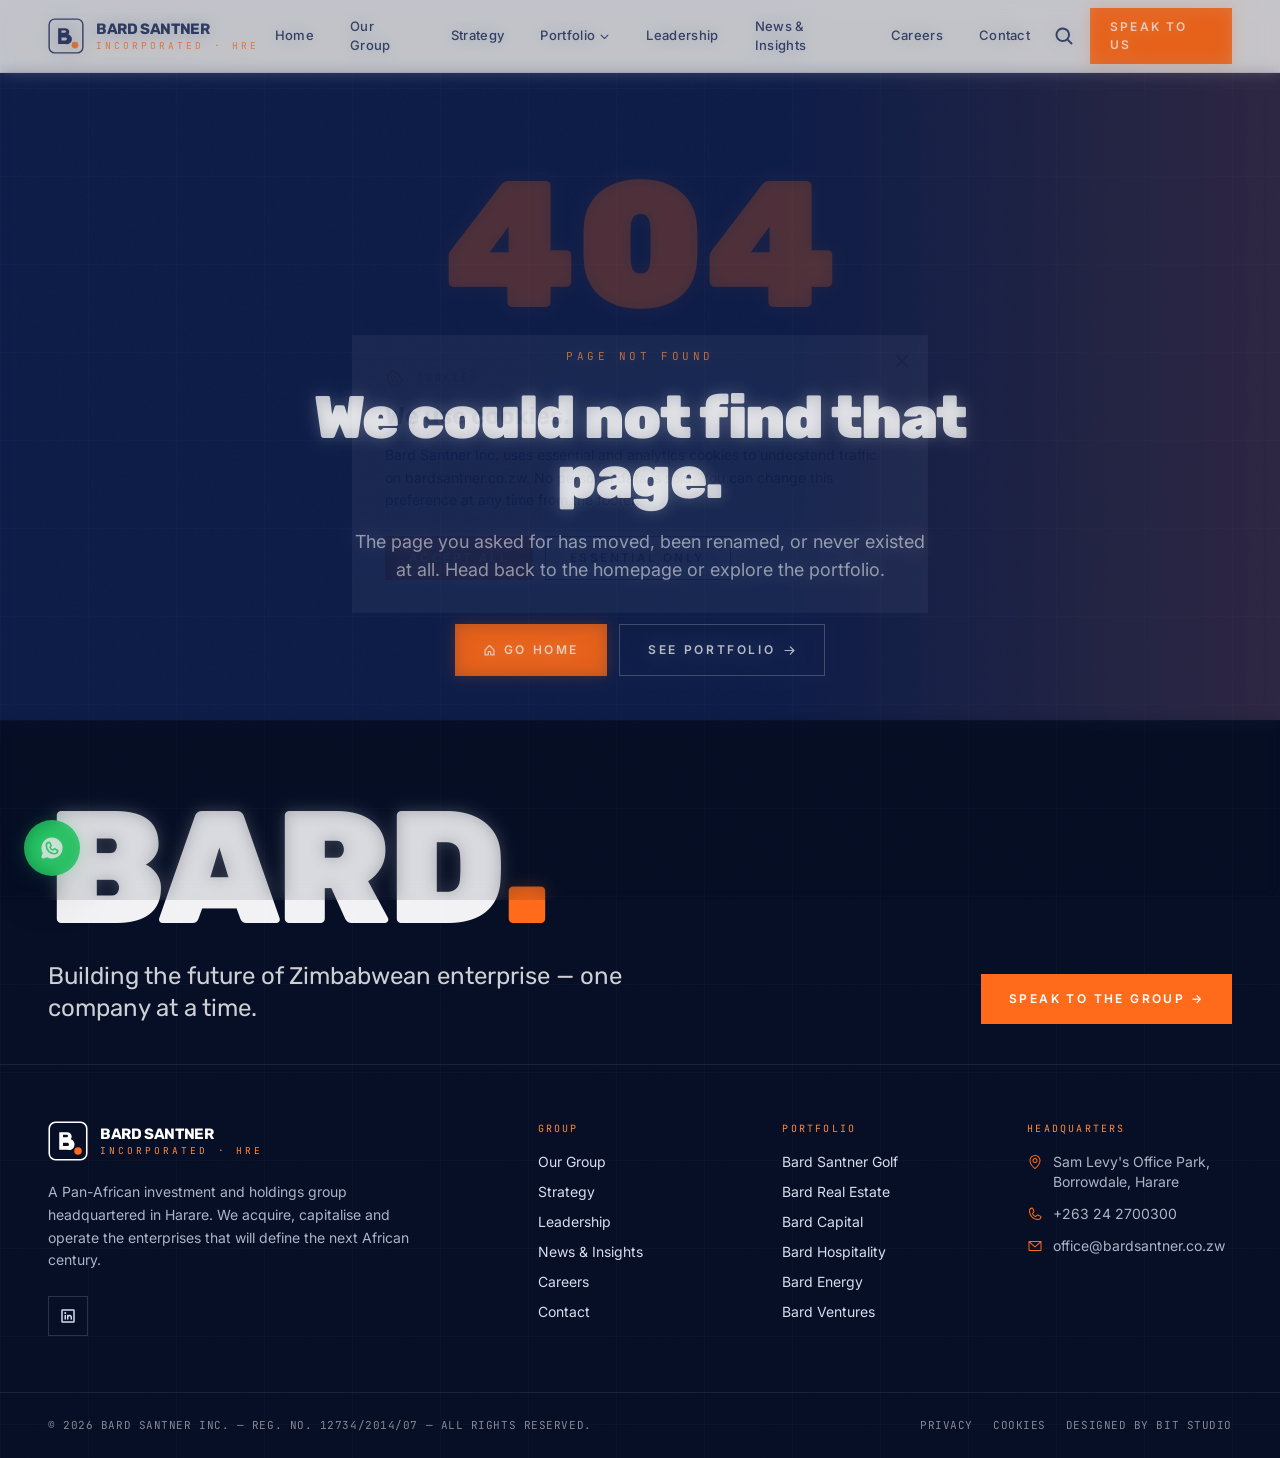
<file: index.html>
<!DOCTYPE html>
<html lang="en">
  <head>
    <meta charset="UTF-8" />
    <link rel="icon" type="image/svg+xml" href="/favicon.svg" />
    <meta name="viewport" content="width=device-width, initial-scale=1.0, viewport-fit=cover" />
    <meta name="theme-color" content="#0F1F4D" />

    <title>Bard Santner Inc. — Building the Future of Zimbabwean Enterprise</title>
    <meta name="description" content="Bard Santner Inc. is a Pan-African investment and holdings group headquartered in Harare, Zimbabwe. We acquire, capitalise and operate enterprises across hospitality, real estate, energy and the new economy." />
    <meta name="keywords" content="Bard Santner, Zimbabwe holdings group, African investment, Bard Santner Golf, Bard Real Estate, private equity Zimbabwe, Harare investment firm" />
    <meta name="author" content="Bard Santner Inc." />
    <meta name="robots" content="index, follow" />

    <meta property="og:type" content="website" />
    <meta property="og:site_name" content="Bard Santner Inc." />
    <meta property="og:title" content="Bard Santner Inc. — A Pan-African Investment Group" />
    <meta property="og:description" content="A Zimbabwean holdings group capitalising the enterprises that will define the next African century." />
    <meta property="og:image" content="https://images.unsplash.com/photo-1554469384-e58fac16e23a?w=1200&q=80" />
    <meta property="og:url" content="https://bardsantner.co.zw" />

    <meta name="twitter:card" content="summary_large_image" />
    <meta name="twitter:title" content="Bard Santner Inc. — Building the future of Zimbabwean enterprise" />
    <meta name="twitter:description" content="A Pan-African investment and holdings group based in Harare, Zimbabwe." />
    <meta name="twitter:image" content="https://images.unsplash.com/photo-1554469384-e58fac16e23a?w=1200&q=80" />

    <link rel="preconnect" href="https://fonts.googleapis.com" />
    <link rel="preconnect" href="https://fonts.gstatic.com" crossorigin />
    <link href="https://fonts.googleapis.com/css2?family=Rubik:wght@400;500;600;700;800;900&family=Inter:wght@300;400;500;600;700&family=JetBrains+Mono:wght@400;500;600&display=swap" rel="stylesheet" />

    <script type="application/ld+json">
      {
        "@context": "https://schema.org",
        "@type": "Organization",
        "name": "Bard Santner Inc.",
        "alternateName": "Bard Santner Holdings",
        "url": "https://bardsantner.co.zw",
        "logo": "/logo.svg",
        "description": "A Pan-African investment and holdings group headquartered in Harare, Zimbabwe.",
        "foundingDate": "2014",
        "address": {
          "@type": "PostalAddress",
          "streetAddress": "Sam Levy's Office Park, Borrowdale",
          "addressLocality": "Harare",
          "addressCountry": "ZW"
        },
        "telephone": "+263242700300",
        "email": "office@bardsantner.co.zw",
        "sameAs": [
          "https://www.linkedin.com/company/bard-santner",
          "https://bardsantner.co.zw"
        ]
      }
    </script>
    <script type="module" crossorigin src="/assets/index-CvbRphng.js"></script>
    <link rel="stylesheet" crossorigin href="/assets/index-Jguxsv0l.css">
  </head>
  <body>
    <div id="root"></div>
  </body>
</html>
</file>
<file: assets/index-Jguxsv0l.css>
/*! tailwindcss v4.3.0 | MIT License | https://tailwindcss.com */@layer properties{@supports (((-webkit-hyphens:none)) and (not (margin-trim:inline))) or ((-moz-orient:inline) and (not (color:rgb(from red r g b)))){*,:before,:after,::backdrop{--tw-translate-x:0;--tw-translate-y:0;--tw-translate-z:0;--tw-rotate-x:initial;--tw-rotate-y:initial;--tw-rotate-z:initial;--tw-skew-x:initial;--tw-skew-y:initial;--tw-space-y-reverse:0;--tw-border-style:solid;--tw-gradient-position:initial;--tw-gradient-from:#0000;--tw-gradient-via:#0000;--tw-gradient-to:#0000;--tw-gradient-stops:initial;--tw-gradient-via-stops:initial;--tw-gradient-from-position:0%;--tw-gradient-via-position:50%;--tw-gradient-to-position:100%;--tw-leading:initial;--tw-font-weight:initial;--tw-tracking:initial;--tw-shadow:0 0 #0000;--tw-shadow-color:initial;--tw-shadow-alpha:100%;--tw-inset-shadow:0 0 #0000;--tw-inset-shadow-color:initial;--tw-inset-shadow-alpha:100%;--tw-ring-color:initial;--tw-ring-shadow:0 0 #0000;--tw-inset-ring-color:initial;--tw-inset-ring-shadow:0 0 #0000;--tw-ring-inset:initial;--tw-ring-offset-width:0px;--tw-ring-offset-color:#fff;--tw-ring-offset-shadow:0 0 #0000;--tw-blur:initial;--tw-brightness:initial;--tw-contrast:initial;--tw-grayscale:initial;--tw-hue-rotate:initial;--tw-invert:initial;--tw-opacity:initial;--tw-saturate:initial;--tw-sepia:initial;--tw-drop-shadow:initial;--tw-drop-shadow-color:initial;--tw-drop-shadow-alpha:100%;--tw-drop-shadow-size:initial;--tw-backdrop-blur:initial;--tw-backdrop-brightness:initial;--tw-backdrop-contrast:initial;--tw-backdrop-grayscale:initial;--tw-backdrop-hue-rotate:initial;--tw-backdrop-invert:initial;--tw-backdrop-opacity:initial;--tw-backdrop-saturate:initial;--tw-backdrop-sepia:initial;--tw-duration:initial;--tw-scale-x:1;--tw-scale-y:1;--tw-scale-z:1}}}@layer theme{:root,:host{--font-sans:ui-sans-serif, system-ui, sans-serif, "Apple Color Emoji", "Segoe UI Emoji", "Segoe UI Symbol", "Noto Color Emoji";--font-mono:"JetBrains Mono", monospace;--color-orange-300:#ffa464;--color-orange-400:#ff8939;--color-orange-500:#ff6b1a;--color-orange-600:#e55810;--color-orange-700:#b84309;--color-white:#fff;--spacing:.25rem;--container-sm:24rem;--container-lg:32rem;--container-xl:36rem;--container-2xl:42rem;--container-3xl:48rem;--container-4xl:56rem;--container-5xl:64rem;--text-sm:.875rem;--text-sm--line-height:calc(1.25 / .875);--text-base:1rem;--text-base--line-height: 1.5 ;--text-lg:1.125rem;--text-lg--line-height:calc(1.75 / 1.125);--text-xl:1.25rem;--text-xl--line-height:calc(1.75 / 1.25);--text-2xl:1.5rem;--text-2xl--line-height:calc(2 / 1.5);--text-3xl:1.875rem;--text-3xl--line-height: 1.2 ;--text-4xl:2.25rem;--text-4xl--line-height:calc(2.5 / 2.25);--text-5xl:3rem;--text-5xl--line-height:1;--text-6xl:3.75rem;--text-6xl--line-height:1;--text-7xl:4.5rem;--text-7xl--line-height:1;--font-weight-medium:500;--font-weight-semibold:600;--font-weight-bold:700;--font-weight-black:900;--tracking-tight:-.025em;--tracking-wide:.025em;--tracking-wider:.05em;--leading-tight:1.25;--leading-snug:1.375;--leading-relaxed:1.625;--blur-sm:8px;--blur-md:12px;--blur-xl:24px;--blur-2xl:40px;--blur-3xl:64px;--default-transition-duration:.15s;--default-transition-timing-function:cubic-bezier(.4, 0, .2, 1);--default-font-family:var(--font-sans);--default-mono-font-family:var(--font-mono);--color-navy-100:#d7dded;--color-navy-300:#7384b6;--color-navy-400:#41548f;--color-navy-500:#1e315f;--color-navy-700:#0f1f4d;--color-navy-800:#0a1638;--color-navy-900:#060e25;--color-navy-950:#050b1f;--color-bone-50:#fbfaf7;--color-bone-100:#f4f2ec;--font-display:"Rubik", system-ui, sans-serif;--font-body:"Inter", system-ui, sans-serif}}@layer base{*,:after,:before,::backdrop{box-sizing:border-box;border:0 solid;margin:0;padding:0}::file-selector-button{box-sizing:border-box;border:0 solid;margin:0;padding:0}html,:host{-webkit-text-size-adjust:100%;-moz-tab-size:4;tab-size:4;line-height:1.5;font-family:var(--default-font-family,ui-sans-serif, system-ui, sans-serif, "Apple Color Emoji", "Segoe UI Emoji", "Segoe UI Symbol", "Noto Color Emoji");font-feature-settings:var(--default-font-feature-settings,normal);font-variation-settings:var(--default-font-variation-settings,normal);-webkit-tap-highlight-color:transparent}hr{height:0;color:inherit;border-top-width:1px}abbr:where([title]){-webkit-text-decoration:underline dotted;text-decoration:underline dotted}h1,h2,h3,h4,h5,h6{font-size:inherit;font-weight:inherit}a{color:inherit;-webkit-text-decoration:inherit;text-decoration:inherit}b,strong{font-weight:bolder}code,kbd,samp,pre{font-family:var(--default-mono-font-family,ui-monospace, SFMono-Regular, Menlo, Monaco, Consolas, "Liberation Mono", "Courier New", monospace);font-feature-settings:var(--default-mono-font-feature-settings,normal);font-variation-settings:var(--default-mono-font-variation-settings,normal);font-size:1em}small{font-size:80%}sub,sup{vertical-align:baseline;font-size:75%;line-height:0;position:relative}sub{bottom:-.25em}sup{top:-.5em}table{text-indent:0;border-color:inherit;border-collapse:collapse}:-moz-focusring{outline:auto}progress{vertical-align:baseline}summary{display:list-item}ol,ul,menu{list-style:none}img,svg,video,canvas,audio,iframe,embed,object{vertical-align:middle;display:block}img,video{max-width:100%;height:auto}button,input,select,optgroup,textarea{font:inherit;font-feature-settings:inherit;font-variation-settings:inherit;letter-spacing:inherit;color:inherit;opacity:1;background-color:#0000;border-radius:0}::file-selector-button{font:inherit;font-feature-settings:inherit;font-variation-settings:inherit;letter-spacing:inherit;color:inherit;opacity:1;background-color:#0000;border-radius:0}:where(select:is([multiple],[size])) optgroup{font-weight:bolder}:where(select:is([multiple],[size])) optgroup option{padding-inline-start:20px}::file-selector-button{margin-inline-end:4px}::placeholder{opacity:1}@supports (not ((-webkit-appearance:-apple-pay-button))) or (contain-intrinsic-size:1px){::placeholder{color:currentColor}@supports (color:color-mix(in lab,red,red)){::placeholder{color:color-mix(in oklab,currentcolor 50%,transparent)}}}textarea{resize:vertical}::-webkit-search-decoration{-webkit-appearance:none}::-webkit-date-and-time-value{min-height:1lh;text-align:inherit}::-webkit-datetime-edit{display:inline-flex}::-webkit-datetime-edit-fields-wrapper{padding:0}::-webkit-datetime-edit{padding-block:0}::-webkit-datetime-edit-year-field{padding-block:0}::-webkit-datetime-edit-month-field{padding-block:0}::-webkit-datetime-edit-day-field{padding-block:0}::-webkit-datetime-edit-hour-field{padding-block:0}::-webkit-datetime-edit-minute-field{padding-block:0}::-webkit-datetime-edit-second-field{padding-block:0}::-webkit-datetime-edit-millisecond-field{padding-block:0}::-webkit-datetime-edit-meridiem-field{padding-block:0}::-webkit-calendar-picker-indicator{line-height:1}:-moz-ui-invalid{box-shadow:none}button,input:where([type=button],[type=reset],[type=submit]){-webkit-appearance:button;-moz-appearance:button;appearance:button}::file-selector-button{-webkit-appearance:button;-moz-appearance:button;appearance:button}::-webkit-inner-spin-button{height:auto}::-webkit-outer-spin-button{height:auto}[hidden]:where(:not([hidden=until-found])){display:none!important}}@layer components;@layer utilities{.pointer-events-none{pointer-events:none}.absolute{position:absolute}.fixed{position:fixed}.relative{position:relative}.static{position:static}.sticky{position:sticky}.-inset-8{inset:calc(var(--spacing) * -8)}.inset-0{inset:calc(var(--spacing) * 0)}.inset-x-0{inset-inline:calc(var(--spacing) * 0)}.-top-1\/4{top:-25%}.top-0{top:calc(var(--spacing) * 0)}.top-1{top:calc(var(--spacing) * 1)}.top-1\/2{top:50%}.top-4{top:calc(var(--spacing) * 4)}.top-5{top:calc(var(--spacing) * 5)}.top-6{top:calc(var(--spacing) * 6)}.top-\[72px\]{top:72px}.top-full{top:100%}.-right-1\/4{right:-25%}.right-0{right:calc(var(--spacing) * 0)}.right-4{right:calc(var(--spacing) * 4)}.right-5{right:calc(var(--spacing) * 5)}.right-6{right:calc(var(--spacing) * 6)}.bottom-0{bottom:calc(var(--spacing) * 0)}.bottom-5{bottom:calc(var(--spacing) * 5)}.bottom-6{bottom:calc(var(--spacing) * 6)}.-left-\[40px\]{left:-40px}.left-0{left:calc(var(--spacing) * 0)}.left-4{left:calc(var(--spacing) * 4)}.left-5{left:calc(var(--spacing) * 5)}.left-6{left:calc(var(--spacing) * 6)}.z-30{z-index:30}.z-40{z-index:40}.z-50{z-index:50}.z-\[90\]{z-index:90}.z-\[95\]{z-index:95}.z-\[100\]{z-index:100}.z-\[110\]{z-index:110}.col-span-2{grid-column:span 2/span 2}.mx-6{margin-inline:calc(var(--spacing) * 6)}.mx-auto{margin-inline:auto}.mt-0\.5{margin-top:calc(var(--spacing) * .5)}.mt-1{margin-top:calc(var(--spacing) * 1)}.mt-3{margin-top:calc(var(--spacing) * 3)}.mt-4{margin-top:calc(var(--spacing) * 4)}.mt-5{margin-top:calc(var(--spacing) * 5)}.mt-6{margin-top:calc(var(--spacing) * 6)}.mt-7{margin-top:calc(var(--spacing) * 7)}.mt-8{margin-top:calc(var(--spacing) * 8)}.mt-9{margin-top:calc(var(--spacing) * 9)}.mt-10{margin-top:calc(var(--spacing) * 10)}.mt-12{margin-top:calc(var(--spacing) * 12)}.mt-14{margin-top:calc(var(--spacing) * 14)}.mt-20{margin-top:calc(var(--spacing) * 20)}.mt-auto{margin-top:auto}.mr-3{margin-right:calc(var(--spacing) * 3)}.mb-2{margin-bottom:calc(var(--spacing) * 2)}.mb-3{margin-bottom:calc(var(--spacing) * 3)}.mb-4{margin-bottom:calc(var(--spacing) * 4)}.mb-5{margin-bottom:calc(var(--spacing) * 5)}.mb-6{margin-bottom:calc(var(--spacing) * 6)}.mb-8{margin-bottom:calc(var(--spacing) * 8)}.mb-10{margin-bottom:calc(var(--spacing) * 10)}.mb-12{margin-bottom:calc(var(--spacing) * 12)}.mb-14{margin-bottom:calc(var(--spacing) * 14)}.mb-16{margin-bottom:calc(var(--spacing) * 16)}.line-clamp-2{-webkit-line-clamp:2;-webkit-box-orient:vertical;display:-webkit-box;overflow:hidden}.line-clamp-3{-webkit-line-clamp:3;-webkit-box-orient:vertical;display:-webkit-box;overflow:hidden}.block{display:block}.flex{display:flex}.grid{display:grid}.hidden{display:none}.inline-flex{display:inline-flex}.aspect-\[4\/3\]{aspect-ratio:4/3}.aspect-\[4\/5\]{aspect-ratio:4/5}.aspect-square{aspect-ratio:1}.h-1{height:calc(var(--spacing) * 1)}.h-1\.5{height:calc(var(--spacing) * 1.5)}.h-1\/2{height:50%}.h-2{height:calc(var(--spacing) * 2)}.h-4{height:calc(var(--spacing) * 4)}.h-8{height:calc(var(--spacing) * 8)}.h-9{height:calc(var(--spacing) * 9)}.h-10{height:calc(var(--spacing) * 10)}.h-12{height:calc(var(--spacing) * 12)}.h-14{height:calc(var(--spacing) * 14)}.h-72{height:calc(var(--spacing) * 72)}.h-\[40vw\]{height:40vw}.h-\[60vh\]{height:60vh}.h-\[60vw\]{height:60vw}.h-\[72px\]{height:72px}.h-auto{height:auto}.h-full{height:100%}.h-px{height:1px}.max-h-\[60vh\]{max-height:60vh}.max-h-\[78vh\]{max-height:78vh}.max-h-\[85vh\]{max-height:85vh}.min-h-\[80vh\]{min-height:80vh}.min-h-\[100svh\]{min-height:100svh}.min-h-\[420px\]{min-height:420px}.min-h-screen{min-height:100vh}.w-1\.5{width:calc(var(--spacing) * 1.5)}.w-4{width:calc(var(--spacing) * 4)}.w-8{width:calc(var(--spacing) * 8)}.w-9{width:calc(var(--spacing) * 9)}.w-10{width:calc(var(--spacing) * 10)}.w-12{width:calc(var(--spacing) * 12)}.w-14{width:calc(var(--spacing) * 14)}.w-44{width:calc(var(--spacing) * 44)}.w-\[40vw\]{width:40vw}.w-\[60vw\]{width:60vw}.w-\[560px\]{width:560px}.w-fit{width:fit-content}.w-full{width:100%}.max-w-2xl{max-width:var(--container-2xl)}.max-w-3xl{max-width:var(--container-3xl)}.max-w-4xl{max-width:var(--container-4xl)}.max-w-5xl{max-width:var(--container-5xl)}.max-w-\[140px\]{max-width:140px}.max-w-\[160px\]{max-width:160px}.max-w-\[1440px\]{max-width:1440px}.max-w-lg{max-width:var(--container-lg)}.max-w-none{max-width:none}.max-w-sm{max-width:var(--container-sm)}.max-w-xl{max-width:var(--container-xl)}.min-w-0{min-width:calc(var(--spacing) * 0)}.flex-1{flex:1}.shrink-0{flex-shrink:0}.-translate-y-1\/2{--tw-translate-y: -50% ;translate:var(--tw-translate-x) var(--tw-translate-y)}.transform{transform:var(--tw-rotate-x,) var(--tw-rotate-y,) var(--tw-rotate-z,) var(--tw-skew-x,) var(--tw-skew-y,)}.cursor-pointer{cursor:pointer}.resize-none{resize:none}.columns-2{columns:2}.break-inside-avoid{break-inside:avoid}.grid-cols-2{grid-template-columns:repeat(2,minmax(0,1fr))}.grid-cols-3{grid-template-columns:repeat(3,minmax(0,1fr))}.flex-col{flex-direction:column}.flex-wrap{flex-wrap:wrap}.items-baseline{align-items:baseline}.items-center{align-items:center}.items-end{align-items:flex-end}.items-start{align-items:flex-start}.items-stretch{align-items:stretch}.justify-between{justify-content:space-between}.justify-center{justify-content:center}.justify-end{justify-content:flex-end}.gap-0\.5{gap:calc(var(--spacing) * .5)}.gap-1{gap:calc(var(--spacing) * 1)}.gap-1\.5{gap:calc(var(--spacing) * 1.5)}.gap-2{gap:calc(var(--spacing) * 2)}.gap-2\.5{gap:calc(var(--spacing) * 2.5)}.gap-3{gap:calc(var(--spacing) * 3)}.gap-4{gap:calc(var(--spacing) * 4)}.gap-5{gap:calc(var(--spacing) * 5)}.gap-6{gap:calc(var(--spacing) * 6)}.gap-8{gap:calc(var(--spacing) * 8)}.gap-10{gap:calc(var(--spacing) * 10)}.gap-12{gap:calc(var(--spacing) * 12)}.gap-16{gap:calc(var(--spacing) * 16)}.gap-px{gap:1px}:where(.space-y-2\.5>:not(:last-child)){--tw-space-y-reverse:0;margin-block-start:calc(calc(var(--spacing) * 2.5) * var(--tw-space-y-reverse));margin-block-end:calc(calc(var(--spacing) * 2.5) * calc(1 - var(--tw-space-y-reverse)))}:where(.space-y-3>:not(:last-child)){--tw-space-y-reverse:0;margin-block-start:calc(calc(var(--spacing) * 3) * var(--tw-space-y-reverse));margin-block-end:calc(calc(var(--spacing) * 3) * calc(1 - var(--tw-space-y-reverse)))}:where(.space-y-4>:not(:last-child)){--tw-space-y-reverse:0;margin-block-start:calc(calc(var(--spacing) * 4) * var(--tw-space-y-reverse));margin-block-end:calc(calc(var(--spacing) * 4) * calc(1 - var(--tw-space-y-reverse)))}:where(.space-y-5>:not(:last-child)){--tw-space-y-reverse:0;margin-block-start:calc(calc(var(--spacing) * 5) * var(--tw-space-y-reverse));margin-block-end:calc(calc(var(--spacing) * 5) * calc(1 - var(--tw-space-y-reverse)))}:where(.space-y-6>:not(:last-child)){--tw-space-y-reverse:0;margin-block-start:calc(calc(var(--spacing) * 6) * var(--tw-space-y-reverse));margin-block-end:calc(calc(var(--spacing) * 6) * calc(1 - var(--tw-space-y-reverse)))}:where(.space-y-8>:not(:last-child)){--tw-space-y-reverse:0;margin-block-start:calc(calc(var(--spacing) * 8) * var(--tw-space-y-reverse));margin-block-end:calc(calc(var(--spacing) * 8) * calc(1 - var(--tw-space-y-reverse)))}:where(.space-y-px>:not(:last-child)){--tw-space-y-reverse:0;margin-block-start:calc(1px * var(--tw-space-y-reverse));margin-block-end:calc(1px * calc(1 - var(--tw-space-y-reverse)))}.self-start{align-self:flex-start}.truncate{text-overflow:ellipsis;white-space:nowrap;overflow:hidden}.overflow-hidden{overflow:hidden}.overflow-y-auto{overflow-y:auto}.rounded-full{border-radius:3.40282e38px}.rounded-none{border-radius:0}.border{border-style:var(--tw-border-style);border-width:1px}.border-0{border-style:var(--tw-border-style);border-width:0}.border-2{border-style:var(--tw-border-style);border-width:2px}.border-y{border-block-style:var(--tw-border-style);border-block-width:1px}.border-t{border-top-style:var(--tw-border-style);border-top-width:1px}.border-t-2{border-top-style:var(--tw-border-style);border-top-width:2px}.border-b{border-bottom-style:var(--tw-border-style);border-bottom-width:1px}.border-l-2{border-left-style:var(--tw-border-style);border-left-width:2px}.border-navy-700{border-color:var(--color-navy-700)}.border-navy-700\/8{border-color:#0f1f4d14}@supports (color:color-mix(in lab,red,red)){.border-navy-700\/8{border-color:color-mix(in oklab,var(--color-navy-700) 8%,transparent)}}.border-navy-700\/10{border-color:#0f1f4d1a}@supports (color:color-mix(in lab,red,red)){.border-navy-700\/10{border-color:color-mix(in oklab,var(--color-navy-700) 10%,transparent)}}.border-navy-700\/15{border-color:#0f1f4d26}@supports (color:color-mix(in lab,red,red)){.border-navy-700\/15{border-color:color-mix(in oklab,var(--color-navy-700) 15%,transparent)}}.border-orange-500\/40{border-color:#ff6b1a66}@supports (color:color-mix(in lab,red,red)){.border-orange-500\/40{border-color:color-mix(in oklab,var(--color-orange-500) 40%,transparent)}}.border-orange-500\/50{border-color:#ff6b1a80}@supports (color:color-mix(in lab,red,red)){.border-orange-500\/50{border-color:color-mix(in oklab,var(--color-orange-500) 50%,transparent)}}.border-transparent{border-color:#0000}.border-white\/8{border-color:#ffffff14}@supports (color:color-mix(in lab,red,red)){.border-white\/8{border-color:color-mix(in oklab,var(--color-white) 8%,transparent)}}.border-white\/10{border-color:#ffffff1a}@supports (color:color-mix(in lab,red,red)){.border-white\/10{border-color:color-mix(in oklab,var(--color-white) 10%,transparent)}}.border-white\/15{border-color:#ffffff26}@supports (color:color-mix(in lab,red,red)){.border-white\/15{border-color:color-mix(in oklab,var(--color-white) 15%,transparent)}}.border-white\/30{border-color:#ffffff4d}@supports (color:color-mix(in lab,red,red)){.border-white\/30{border-color:color-mix(in oklab,var(--color-white) 30%,transparent)}}.bg-\[\#25D366\]{background-color:#25d366}.bg-bone-50{background-color:var(--color-bone-50)}.bg-bone-50\/85{background-color:#fbfaf7d9}@supports (color:color-mix(in lab,red,red)){.bg-bone-50\/85{background-color:color-mix(in oklab,var(--color-bone-50) 85%,transparent)}}.bg-bone-100{background-color:var(--color-bone-100)}.bg-navy-400\/20{background-color:#41548f33}@supports (color:color-mix(in lab,red,red)){.bg-navy-400\/20{background-color:color-mix(in oklab,var(--color-navy-400) 20%,transparent)}}.bg-navy-700{background-color:var(--color-navy-700)}.bg-navy-700\/10{background-color:#0f1f4d1a}@supports (color:color-mix(in lab,red,red)){.bg-navy-700\/10{background-color:color-mix(in oklab,var(--color-navy-700) 10%,transparent)}}.bg-navy-700\/70{background-color:#0f1f4db3}@supports (color:color-mix(in lab,red,red)){.bg-navy-700\/70{background-color:color-mix(in oklab,var(--color-navy-700) 70%,transparent)}}.bg-navy-900{background-color:var(--color-navy-900)}.bg-navy-900\/40{background-color:#060e2566}@supports (color:color-mix(in lab,red,red)){.bg-navy-900\/40{background-color:color-mix(in oklab,var(--color-navy-900) 40%,transparent)}}.bg-navy-900\/55{background-color:#060e258c}@supports (color:color-mix(in lab,red,red)){.bg-navy-900\/55{background-color:color-mix(in oklab,var(--color-navy-900) 55%,transparent)}}.bg-navy-900\/60{background-color:#060e2599}@supports (color:color-mix(in lab,red,red)){.bg-navy-900\/60{background-color:color-mix(in oklab,var(--color-navy-900) 60%,transparent)}}.bg-navy-900\/70{background-color:#060e25b3}@supports (color:color-mix(in lab,red,red)){.bg-navy-900\/70{background-color:color-mix(in oklab,var(--color-navy-900) 70%,transparent)}}.bg-navy-950\/95{background-color:#050b1ff2}@supports (color:color-mix(in lab,red,red)){.bg-navy-950\/95{background-color:color-mix(in oklab,var(--color-navy-950) 95%,transparent)}}.bg-orange-400{background-color:var(--color-orange-400)}.bg-orange-500{background-color:var(--color-orange-500)}.bg-orange-500\/15{background-color:#ff6b1a26}@supports (color:color-mix(in lab,red,red)){.bg-orange-500\/15{background-color:color-mix(in oklab,var(--color-orange-500) 15%,transparent)}}.bg-transparent{background-color:#0000}.bg-white{background-color:var(--color-white)}.bg-white\/5{background-color:#ffffff0d}@supports (color:color-mix(in lab,red,red)){.bg-white\/5{background-color:color-mix(in oklab,var(--color-white) 5%,transparent)}}.bg-white\/8{background-color:#ffffff14}@supports (color:color-mix(in lab,red,red)){.bg-white\/8{background-color:color-mix(in oklab,var(--color-white) 8%,transparent)}}.bg-white\/10{background-color:#ffffff1a}@supports (color:color-mix(in lab,red,red)){.bg-white\/10{background-color:color-mix(in oklab,var(--color-white) 10%,transparent)}}.bg-gradient-to-br{--tw-gradient-position:to bottom right in oklab;background-image:linear-gradient(var(--tw-gradient-stops))}.bg-gradient-to-l{--tw-gradient-position:to left in oklab;background-image:linear-gradient(var(--tw-gradient-stops))}.bg-gradient-to-t{--tw-gradient-position:to top in oklab;background-image:linear-gradient(var(--tw-gradient-stops))}.from-navy-900{--tw-gradient-from:var(--color-navy-900);--tw-gradient-stops:var(--tw-gradient-via-stops,var(--tw-gradient-position), var(--tw-gradient-from) var(--tw-gradient-from-position), var(--tw-gradient-to) var(--tw-gradient-to-position))}.from-navy-900\/80{--tw-gradient-from:#060e25cc}@supports (color:color-mix(in lab,red,red)){.from-navy-900\/80{--tw-gradient-from:color-mix(in oklab, var(--color-navy-900) 80%, transparent)}}.from-navy-900\/80{--tw-gradient-stops:var(--tw-gradient-via-stops,var(--tw-gradient-position), var(--tw-gradient-from) var(--tw-gradient-from-position), var(--tw-gradient-to) var(--tw-gradient-to-position))}.from-orange-500\/8{--tw-gradient-from:#ff6b1a14}@supports (color:color-mix(in lab,red,red)){.from-orange-500\/8{--tw-gradient-from:color-mix(in oklab, var(--color-orange-500) 8%, transparent)}}.from-orange-500\/8{--tw-gradient-stops:var(--tw-gradient-via-stops,var(--tw-gradient-position), var(--tw-gradient-from) var(--tw-gradient-from-position), var(--tw-gradient-to) var(--tw-gradient-to-position))}.from-orange-500\/10{--tw-gradient-from:#ff6b1a1a}@supports (color:color-mix(in lab,red,red)){.from-orange-500\/10{--tw-gradient-from:color-mix(in oklab, var(--color-orange-500) 10%, transparent)}}.from-orange-500\/10{--tw-gradient-stops:var(--tw-gradient-via-stops,var(--tw-gradient-position), var(--tw-gradient-from) var(--tw-gradient-from-position), var(--tw-gradient-to) var(--tw-gradient-to-position))}.from-orange-500\/15{--tw-gradient-from:#ff6b1a26}@supports (color:color-mix(in lab,red,red)){.from-orange-500\/15{--tw-gradient-from:color-mix(in oklab, var(--color-orange-500) 15%, transparent)}}.from-orange-500\/15{--tw-gradient-stops:var(--tw-gradient-via-stops,var(--tw-gradient-position), var(--tw-gradient-from) var(--tw-gradient-from-position), var(--tw-gradient-to) var(--tw-gradient-to-position))}.via-navy-700\/30{--tw-gradient-via:#0f1f4d4d}@supports (color:color-mix(in lab,red,red)){.via-navy-700\/30{--tw-gradient-via:color-mix(in oklab, var(--color-navy-700) 30%, transparent)}}.via-navy-700\/30{--tw-gradient-via-stops:var(--tw-gradient-position), var(--tw-gradient-from) var(--tw-gradient-from-position), var(--tw-gradient-via) var(--tw-gradient-via-position), var(--tw-gradient-to) var(--tw-gradient-to-position);--tw-gradient-stops:var(--tw-gradient-via-stops)}.via-navy-900\/40{--tw-gradient-via:#060e2566}@supports (color:color-mix(in lab,red,red)){.via-navy-900\/40{--tw-gradient-via:color-mix(in oklab, var(--color-navy-900) 40%, transparent)}}.via-navy-900\/40{--tw-gradient-via-stops:var(--tw-gradient-position), var(--tw-gradient-from) var(--tw-gradient-from-position), var(--tw-gradient-via) var(--tw-gradient-via-position), var(--tw-gradient-to) var(--tw-gradient-to-position);--tw-gradient-stops:var(--tw-gradient-via-stops)}.via-transparent{--tw-gradient-via:transparent;--tw-gradient-via-stops:var(--tw-gradient-position), var(--tw-gradient-from) var(--tw-gradient-from-position), var(--tw-gradient-via) var(--tw-gradient-via-position), var(--tw-gradient-to) var(--tw-gradient-to-position);--tw-gradient-stops:var(--tw-gradient-via-stops)}.to-navy-400\/8{--tw-gradient-to:#41548f14}@supports (color:color-mix(in lab,red,red)){.to-navy-400\/8{--tw-gradient-to:color-mix(in oklab, var(--color-navy-400) 8%, transparent)}}.to-navy-400\/8{--tw-gradient-stops:var(--tw-gradient-via-stops,var(--tw-gradient-position), var(--tw-gradient-from) var(--tw-gradient-from-position), var(--tw-gradient-to) var(--tw-gradient-to-position))}.to-transparent{--tw-gradient-to:transparent;--tw-gradient-stops:var(--tw-gradient-via-stops,var(--tw-gradient-position), var(--tw-gradient-from) var(--tw-gradient-from-position), var(--tw-gradient-to) var(--tw-gradient-to-position))}.object-contain{object-fit:contain}.object-cover{object-fit:cover}.object-center{object-position:center}.p-2{padding:calc(var(--spacing) * 2)}.p-4{padding:calc(var(--spacing) * 4)}.p-6{padding:calc(var(--spacing) * 6)}.p-8{padding:calc(var(--spacing) * 8)}.p-10{padding:calc(var(--spacing) * 10)}.px-3{padding-inline:calc(var(--spacing) * 3)}.px-4{padding-inline:calc(var(--spacing) * 4)}.px-5{padding-inline:calc(var(--spacing) * 5)}.px-6{padding-inline:calc(var(--spacing) * 6)}.px-7{padding-inline:calc(var(--spacing) * 7)}.px-8{padding-inline:calc(var(--spacing) * 8)}.py-1\.5{padding-block:calc(var(--spacing) * 1.5)}.py-2{padding-block:calc(var(--spacing) * 2)}.py-2\.5{padding-block:calc(var(--spacing) * 2.5)}.py-3{padding-block:calc(var(--spacing) * 3)}.py-3\.5{padding-block:calc(var(--spacing) * 3.5)}.py-4{padding-block:calc(var(--spacing) * 4)}.py-5{padding-block:calc(var(--spacing) * 5)}.py-6{padding-block:calc(var(--spacing) * 6)}.py-10{padding-block:calc(var(--spacing) * 10)}.py-12{padding-block:calc(var(--spacing) * 12)}.py-14{padding-block:calc(var(--spacing) * 14)}.py-16{padding-block:calc(var(--spacing) * 16)}.py-20{padding-block:calc(var(--spacing) * 20)}.py-24{padding-block:calc(var(--spacing) * 24)}.pt-2{padding-top:calc(var(--spacing) * 2)}.pt-4{padding-top:calc(var(--spacing) * 4)}.pt-6{padding-top:calc(var(--spacing) * 6)}.pt-20{padding-top:calc(var(--spacing) * 20)}.pt-28{padding-top:calc(var(--spacing) * 28)}.pt-32{padding-top:calc(var(--spacing) * 32)}.pt-\[12vh\]{padding-top:12vh}.pb-0{padding-bottom:calc(var(--spacing) * 0)}.pb-3{padding-bottom:calc(var(--spacing) * 3)}.pb-8{padding-bottom:calc(var(--spacing) * 8)}.pb-10{padding-bottom:calc(var(--spacing) * 10)}.pb-16{padding-bottom:calc(var(--spacing) * 16)}.pb-20{padding-bottom:calc(var(--spacing) * 20)}.pl-4{padding-left:calc(var(--spacing) * 4)}.pl-8{padding-left:calc(var(--spacing) * 8)}.text-center{text-align:center}.text-right{text-align:right}.font-display{font-family:var(--font-display)}.font-mono{font-family:var(--font-mono)}.text-2xl{font-size:var(--text-2xl);line-height:var(--tw-leading,var(--text-2xl--line-height))}.text-3xl{font-size:var(--text-3xl);line-height:var(--tw-leading,var(--text-3xl--line-height))}.text-4xl{font-size:var(--text-4xl);line-height:var(--tw-leading,var(--text-4xl--line-height))}.text-5xl{font-size:var(--text-5xl);line-height:var(--tw-leading,var(--text-5xl--line-height))}.text-7xl{font-size:var(--text-7xl);line-height:var(--tw-leading,var(--text-7xl--line-height))}.text-base{font-size:var(--text-base);line-height:var(--tw-leading,var(--text-base--line-height))}.text-lg{font-size:var(--text-lg);line-height:var(--tw-leading,var(--text-lg--line-height))}.text-sm{font-size:var(--text-sm);line-height:var(--tw-leading,var(--text-sm--line-height))}.text-xl{font-size:var(--text-xl);line-height:var(--tw-leading,var(--text-xl--line-height))}.text-\[9\.5px\]{font-size:9.5px}.text-\[9px\]{font-size:9px}.text-\[10\.5px\]{font-size:10.5px}.text-\[10px\]{font-size:10px}.text-\[11px\]{font-size:11px}.text-\[12px\]{font-size:12px}.text-\[13\.5px\]{font-size:13.5px}.text-\[13px\]{font-size:13px}.text-\[14\.5px\]{font-size:14.5px}.text-\[14px\]{font-size:14px}.text-\[14vw\]{font-size:14vw}.text-\[15px\]{font-size:15px}.text-\[28vw\]{font-size:28vw}.text-\[42px\]{font-size:42px}.leading-\[0\.85\]{--tw-leading:.85;line-height:.85}.leading-\[0\.92\]{--tw-leading:.92;line-height:.92}.leading-\[0\.95\]{--tw-leading:.95;line-height:.95}.leading-\[1\.0\]{--tw-leading:1;line-height:1}.leading-\[1\.1\]{--tw-leading:1.1;line-height:1.1}.leading-\[1\.02\]{--tw-leading:1.02;line-height:1.02}.leading-\[1\.05\]{--tw-leading:1.05;line-height:1.05}.leading-none{--tw-leading:1;line-height:1}.leading-relaxed{--tw-leading:var(--leading-relaxed);line-height:var(--leading-relaxed)}.leading-snug{--tw-leading:var(--leading-snug);line-height:var(--leading-snug)}.leading-tight{--tw-leading:var(--leading-tight);line-height:var(--leading-tight)}.font-black{--tw-font-weight:var(--font-weight-black);font-weight:var(--font-weight-black)}.font-bold{--tw-font-weight:var(--font-weight-bold);font-weight:var(--font-weight-bold)}.font-medium{--tw-font-weight:var(--font-weight-medium);font-weight:var(--font-weight-medium)}.font-semibold{--tw-font-weight:var(--font-weight-semibold);font-weight:var(--font-weight-semibold)}.tracking-\[0\.2em\]{--tw-tracking:.2em;letter-spacing:.2em}.tracking-\[0\.15em\]{--tw-tracking:.15em;letter-spacing:.15em}.tracking-\[0\.18em\]{--tw-tracking:.18em;letter-spacing:.18em}.tracking-\[0\.22em\]{--tw-tracking:.22em;letter-spacing:.22em}.tracking-\[0\.28em\]{--tw-tracking:.28em;letter-spacing:.28em}.tracking-\[0\.32em\]{--tw-tracking:.32em;letter-spacing:.32em}.tracking-tight{--tw-tracking:var(--tracking-tight);letter-spacing:var(--tracking-tight)}.tracking-wide{--tw-tracking:var(--tracking-wide);letter-spacing:var(--tracking-wide)}.tracking-wider{--tw-tracking:var(--tracking-wider);letter-spacing:var(--tracking-wider)}.whitespace-nowrap{white-space:nowrap}.text-navy-100{color:var(--color-navy-100)}.text-navy-100\/80{color:#d7ddedcc}@supports (color:color-mix(in lab,red,red)){.text-navy-100\/80{color:color-mix(in oklab,var(--color-navy-100) 80%,transparent)}}.text-navy-300{color:var(--color-navy-300)}.text-navy-400{color:var(--color-navy-400)}.text-navy-500{color:var(--color-navy-500)}.text-navy-700{color:var(--color-navy-700)}.text-orange-400{color:var(--color-orange-400)}.text-orange-500{color:var(--color-orange-500)}.text-orange-500\/15{color:#ff6b1a26}@supports (color:color-mix(in lab,red,red)){.text-orange-500\/15{color:color-mix(in oklab,var(--color-orange-500) 15%,transparent)}}.text-orange-500\/20{color:#ff6b1a33}@supports (color:color-mix(in lab,red,red)){.text-orange-500\/20{color:color-mix(in oklab,var(--color-orange-500) 20%,transparent)}}.text-orange-500\/30{color:#ff6b1a4d}@supports (color:color-mix(in lab,red,red)){.text-orange-500\/30{color:color-mix(in oklab,var(--color-orange-500) 30%,transparent)}}.text-orange-500\/70{color:#ff6b1ab3}@supports (color:color-mix(in lab,red,red)){.text-orange-500\/70{color:color-mix(in oklab,var(--color-orange-500) 70%,transparent)}}.text-white{color:var(--color-white)}.text-white\/40{color:#fff6}@supports (color:color-mix(in lab,red,red)){.text-white\/40{color:color-mix(in oklab,var(--color-white) 40%,transparent)}}.text-white\/50{color:#ffffff80}@supports (color:color-mix(in lab,red,red)){.text-white\/50{color:color-mix(in oklab,var(--color-white) 50%,transparent)}}.text-white\/60{color:#fff9}@supports (color:color-mix(in lab,red,red)){.text-white\/60{color:color-mix(in oklab,var(--color-white) 60%,transparent)}}.text-white\/70{color:#ffffffb3}@supports (color:color-mix(in lab,red,red)){.text-white\/70{color:color-mix(in oklab,var(--color-white) 70%,transparent)}}.text-white\/75{color:#ffffffbf}@supports (color:color-mix(in lab,red,red)){.text-white\/75{color:color-mix(in oklab,var(--color-white) 75%,transparent)}}.text-white\/80{color:#fffc}@supports (color:color-mix(in lab,red,red)){.text-white\/80{color:color-mix(in oklab,var(--color-white) 80%,transparent)}}.text-white\/85{color:#ffffffd9}@supports (color:color-mix(in lab,red,red)){.text-white\/85{color:color-mix(in oklab,var(--color-white) 85%,transparent)}}.text-white\/95{color:#fffffff2}@supports (color:color-mix(in lab,red,red)){.text-white\/95{color:color-mix(in oklab,var(--color-white) 95%,transparent)}}.uppercase{text-transform:uppercase}.underline{text-decoration-line:underline}.placeholder-navy-300::placeholder{color:var(--color-navy-300)}.opacity-25{opacity:.25}.opacity-30{opacity:.3}.opacity-40{opacity:.4}.opacity-50{opacity:.5}.opacity-80{opacity:.8}.opacity-90{opacity:.9}.shadow-2xl{--tw-shadow:0 25px 50px -12px var(--tw-shadow-color,#00000040);box-shadow:var(--tw-inset-shadow),var(--tw-inset-ring-shadow),var(--tw-ring-offset-shadow),var(--tw-ring-shadow),var(--tw-shadow)}.ring-4{--tw-ring-shadow:var(--tw-ring-inset,) 0 0 0 calc(4px + var(--tw-ring-offset-width)) var(--tw-ring-color,currentcolor);box-shadow:var(--tw-inset-shadow),var(--tw-inset-ring-shadow),var(--tw-ring-offset-shadow),var(--tw-ring-shadow),var(--tw-shadow)}.ring-navy-900{--tw-ring-color:var(--color-navy-900)}.blur-2xl{--tw-blur:blur(var(--blur-2xl));filter:var(--tw-blur,) var(--tw-brightness,) var(--tw-contrast,) var(--tw-grayscale,) var(--tw-hue-rotate,) var(--tw-invert,) var(--tw-saturate,) var(--tw-sepia,) var(--tw-drop-shadow,)}.blur-3xl{--tw-blur:blur(var(--blur-3xl));filter:var(--tw-blur,) var(--tw-brightness,) var(--tw-contrast,) var(--tw-grayscale,) var(--tw-hue-rotate,) var(--tw-invert,) var(--tw-saturate,) var(--tw-sepia,) var(--tw-drop-shadow,)}.backdrop-blur{--tw-backdrop-blur:blur(8px);-webkit-backdrop-filter:var(--tw-backdrop-blur,) var(--tw-backdrop-brightness,) var(--tw-backdrop-contrast,) var(--tw-backdrop-grayscale,) var(--tw-backdrop-hue-rotate,) var(--tw-backdrop-invert,) var(--tw-backdrop-opacity,) var(--tw-backdrop-saturate,) var(--tw-backdrop-sepia,);backdrop-filter:var(--tw-backdrop-blur,) var(--tw-backdrop-brightness,) var(--tw-backdrop-contrast,) var(--tw-backdrop-grayscale,) var(--tw-backdrop-hue-rotate,) var(--tw-backdrop-invert,) var(--tw-backdrop-opacity,) var(--tw-backdrop-saturate,) var(--tw-backdrop-sepia,)}.backdrop-blur-md{--tw-backdrop-blur:blur(var(--blur-md));-webkit-backdrop-filter:var(--tw-backdrop-blur,) var(--tw-backdrop-brightness,) var(--tw-backdrop-contrast,) var(--tw-backdrop-grayscale,) var(--tw-backdrop-hue-rotate,) var(--tw-backdrop-invert,) var(--tw-backdrop-opacity,) var(--tw-backdrop-saturate,) var(--tw-backdrop-sepia,);backdrop-filter:var(--tw-backdrop-blur,) var(--tw-backdrop-brightness,) var(--tw-backdrop-contrast,) var(--tw-backdrop-grayscale,) var(--tw-backdrop-hue-rotate,) var(--tw-backdrop-invert,) var(--tw-backdrop-opacity,) var(--tw-backdrop-saturate,) var(--tw-backdrop-sepia,)}.backdrop-blur-sm{--tw-backdrop-blur:blur(var(--blur-sm));-webkit-backdrop-filter:var(--tw-backdrop-blur,) var(--tw-backdrop-brightness,) var(--tw-backdrop-contrast,) var(--tw-backdrop-grayscale,) var(--tw-backdrop-hue-rotate,) var(--tw-backdrop-invert,) var(--tw-backdrop-opacity,) var(--tw-backdrop-saturate,) var(--tw-backdrop-sepia,);backdrop-filter:var(--tw-backdrop-blur,) var(--tw-backdrop-brightness,) var(--tw-backdrop-contrast,) var(--tw-backdrop-grayscale,) var(--tw-backdrop-hue-rotate,) var(--tw-backdrop-invert,) var(--tw-backdrop-opacity,) var(--tw-backdrop-saturate,) var(--tw-backdrop-sepia,)}.backdrop-blur-xl{--tw-backdrop-blur:blur(var(--blur-xl));-webkit-backdrop-filter:var(--tw-backdrop-blur,) var(--tw-backdrop-brightness,) var(--tw-backdrop-contrast,) var(--tw-backdrop-grayscale,) var(--tw-backdrop-hue-rotate,) var(--tw-backdrop-invert,) var(--tw-backdrop-opacity,) var(--tw-backdrop-saturate,) var(--tw-backdrop-sepia,);backdrop-filter:var(--tw-backdrop-blur,) var(--tw-backdrop-brightness,) var(--tw-backdrop-contrast,) var(--tw-backdrop-grayscale,) var(--tw-backdrop-hue-rotate,) var(--tw-backdrop-invert,) var(--tw-backdrop-opacity,) var(--tw-backdrop-saturate,) var(--tw-backdrop-sepia,)}.transition{transition-property:color,background-color,border-color,outline-color,text-decoration-color,fill,stroke,--tw-gradient-from,--tw-gradient-via,--tw-gradient-to,opacity,box-shadow,transform,translate,scale,rotate,filter,-webkit-backdrop-filter,backdrop-filter,display,content-visibility,overlay,pointer-events;transition-timing-function:var(--tw-ease,var(--default-transition-timing-function));transition-duration:var(--tw-duration,var(--default-transition-duration))}.transition-all{transition-property:all;transition-timing-function:var(--tw-ease,var(--default-transition-timing-function));transition-duration:var(--tw-duration,var(--default-transition-duration))}.transition-colors{transition-property:color,background-color,border-color,outline-color,text-decoration-color,fill,stroke,--tw-gradient-from,--tw-gradient-via,--tw-gradient-to;transition-timing-function:var(--tw-ease,var(--default-transition-timing-function));transition-duration:var(--tw-duration,var(--default-transition-duration))}.transition-transform{transition-property:transform,translate,scale,rotate;transition-timing-function:var(--tw-ease,var(--default-transition-timing-function));transition-duration:var(--tw-duration,var(--default-transition-duration))}.duration-300{--tw-duration:.3s;transition-duration:.3s}.duration-500{--tw-duration:.5s;transition-duration:.5s}.duration-700{--tw-duration:.7s;transition-duration:.7s}.outline-none{--tw-outline-style:none;outline-style:none}.select-none{-webkit-user-select:none;user-select:none}@media(hover:hover){.group-hover\:scale-105:is(:where(.group):hover *){--tw-scale-x:105%;--tw-scale-y:105%;--tw-scale-z:105%;scale:var(--tw-scale-x) var(--tw-scale-y)}.group-hover\:gap-3:is(:where(.group):hover *){gap:calc(var(--spacing) * 3)}.group-hover\:text-orange-400:is(:where(.group):hover *){color:var(--color-orange-400)}.group-hover\:text-orange-500:is(:where(.group):hover *){color:var(--color-orange-500)}}.last\:border-0:last-child{border-style:var(--tw-border-style);border-width:0}@media(hover:hover){.hover\:gap-3:hover{gap:calc(var(--spacing) * 3)}.hover\:border-orange-500:hover{border-color:var(--color-orange-500)}.hover\:bg-\[\#1DA851\]:hover{background-color:#1da851}.hover\:bg-bone-100:hover{background-color:var(--color-bone-100)}.hover\:bg-navy-700:hover{background-color:var(--color-navy-700)}.hover\:bg-navy-800:hover{background-color:var(--color-navy-800)}.hover\:bg-orange-500:hover{background-color:var(--color-orange-500)}.hover\:bg-orange-600:hover{background-color:var(--color-orange-600)}.hover\:bg-white:hover{background-color:var(--color-white)}.hover\:text-navy-700:hover{color:var(--color-navy-700)}.hover\:text-orange-300:hover{color:var(--color-orange-300)}.hover\:text-orange-400:hover{color:var(--color-orange-400)}.hover\:text-orange-500:hover{color:var(--color-orange-500)}.hover\:text-orange-700:hover{color:var(--color-orange-700)}.hover\:text-white:hover{color:var(--color-white)}}.focus\:border-orange-500:focus{border-color:var(--color-orange-500)}.focus\:ring-2:focus{--tw-ring-shadow:var(--tw-ring-inset,) 0 0 0 calc(2px + var(--tw-ring-offset-width)) var(--tw-ring-color,currentcolor);box-shadow:var(--tw-inset-shadow),var(--tw-inset-ring-shadow),var(--tw-ring-offset-shadow),var(--tw-ring-shadow),var(--tw-shadow)}.focus\:ring-orange-500:focus{--tw-ring-color:var(--color-orange-500)}.focus\:outline-none:focus{--tw-outline-style:none;outline-style:none}@media(min-width:40rem){.sm\:mt-6{margin-top:calc(var(--spacing) * 6)}.sm\:h-10{height:calc(var(--spacing) * 10)}.sm\:w-10{width:calc(var(--spacing) * 10)}.sm\:w-auto{width:auto}.sm\:grid-cols-2{grid-template-columns:repeat(2,minmax(0,1fr))}.sm\:grid-cols-3{grid-template-columns:repeat(3,minmax(0,1fr))}.sm\:grid-cols-4{grid-template-columns:repeat(4,minmax(0,1fr))}.sm\:flex-row{flex-direction:row}.sm\:items-center{align-items:center}.sm\:gap-4{gap:calc(var(--spacing) * 4)}.sm\:p-5{padding:calc(var(--spacing) * 5)}.sm\:p-8{padding:calc(var(--spacing) * 8)}.sm\:px-5{padding-inline:calc(var(--spacing) * 5)}.sm\:px-8{padding-inline:calc(var(--spacing) * 8)}.sm\:text-2xl{font-size:var(--text-2xl);line-height:var(--tw-leading,var(--text-2xl--line-height))}.sm\:text-5xl{font-size:var(--text-5xl);line-height:var(--tw-leading,var(--text-5xl--line-height))}.sm\:text-6xl{font-size:var(--text-6xl);line-height:var(--tw-leading,var(--text-6xl--line-height))}.sm\:text-base{font-size:var(--text-base);line-height:var(--tw-leading,var(--text-base--line-height))}.sm\:text-lg{font-size:var(--text-lg);line-height:var(--tw-leading,var(--text-lg--line-height))}.sm\:text-xl{font-size:var(--text-xl);line-height:var(--tw-leading,var(--text-xl--line-height))}.sm\:text-\[12vw\]{font-size:12vw}.sm\:text-\[13px\]{font-size:13px}.sm\:text-\[15px\]{font-size:15px}.sm\:text-\[18vw\]{font-size:18vw}}@media(min-width:48rem){.md\:inline-flex{display:inline-flex}.md\:columns-3{columns:3}.md\:grid-cols-2{grid-template-columns:repeat(2,minmax(0,1fr))}.md\:grid-cols-3{grid-template-columns:repeat(3,minmax(0,1fr))}.md\:grid-cols-4{grid-template-columns:repeat(4,minmax(0,1fr))}.md\:grid-cols-\[auto_1fr_auto\]{grid-template-columns:auto 1fr auto}.md\:self-center{align-self:center}}@media(min-width:64rem){.lg\:sticky{position:sticky}.lg\:top-\[100px\]{top:100px}.lg\:-left-\[55px\]{left:-55px}.lg\:col-span-2{grid-column:span 2/span 2}.lg\:col-span-5{grid-column:span 5/span 5}.lg\:col-span-6{grid-column:span 6/span 6}.lg\:col-span-7{grid-column:span 7/span 7}.lg\:col-start-7{grid-column-start:7}.lg\:col-start-8{grid-column-start:8}.lg\:mb-24{margin-bottom:calc(var(--spacing) * 24)}.lg\:flex{display:flex}.lg\:hidden{display:none}.lg\:aspect-auto{aspect-ratio:auto}.lg\:columns-4{columns:4}.lg\:grid-cols-2{grid-template-columns:repeat(2,minmax(0,1fr))}.lg\:grid-cols-3{grid-template-columns:repeat(3,minmax(0,1fr))}.lg\:grid-cols-4{grid-template-columns:repeat(4,minmax(0,1fr))}.lg\:grid-cols-5{grid-template-columns:repeat(5,minmax(0,1fr))}.lg\:grid-cols-12{grid-template-columns:repeat(12,minmax(0,1fr))}.lg\:grid-cols-\[1\.1fr_1fr\]{grid-template-columns:1.1fr 1fr}.lg\:grid-cols-\[1\.2fr_1fr\]{grid-template-columns:1.2fr 1fr}.lg\:grid-cols-\[1\.4fr_1fr_auto\]{grid-template-columns:1.4fr 1fr auto}.lg\:grid-cols-\[1\.05fr_1fr\]{grid-template-columns:1.05fr 1fr}.lg\:grid-cols-\[1fr_360px\]{grid-template-columns:1fr 360px}.lg\:grid-cols-\[1fr_auto\]{grid-template-columns:1fr auto}.lg\:grid-cols-\[120px_1fr_2fr\]{grid-template-columns:120px 1fr 2fr}.lg\:gap-8{gap:calc(var(--spacing) * 8)}.lg\:gap-14{gap:calc(var(--spacing) * 14)}:where(.lg\:space-y-12>:not(:last-child)){--tw-space-y-reverse:0;margin-block-start:calc(calc(var(--spacing) * 12) * var(--tw-space-y-reverse));margin-block-end:calc(calc(var(--spacing) * 12) * calc(1 - var(--tw-space-y-reverse)))}.lg\:p-10{padding:calc(var(--spacing) * 10)}.lg\:p-12{padding:calc(var(--spacing) * 12)}.lg\:p-14{padding:calc(var(--spacing) * 14)}.lg\:p-16{padding:calc(var(--spacing) * 16)}.lg\:px-12{padding-inline:calc(var(--spacing) * 12)}.lg\:py-14{padding-block:calc(var(--spacing) * 14)}.lg\:py-20{padding-block:calc(var(--spacing) * 20)}.lg\:py-24{padding-block:calc(var(--spacing) * 24)}.lg\:py-28{padding-block:calc(var(--spacing) * 28)}.lg\:py-32{padding-block:calc(var(--spacing) * 32)}.lg\:pt-4{padding-top:calc(var(--spacing) * 4)}.lg\:pt-6{padding-top:calc(var(--spacing) * 6)}.lg\:pl-12{padding-left:calc(var(--spacing) * 12)}.lg\:text-2xl{font-size:var(--text-2xl);line-height:var(--tw-leading,var(--text-2xl--line-height))}.lg\:text-3xl{font-size:var(--text-3xl);line-height:var(--tw-leading,var(--text-3xl--line-height))}.lg\:text-4xl{font-size:var(--text-4xl);line-height:var(--tw-leading,var(--text-4xl--line-height))}.lg\:text-5xl{font-size:var(--text-5xl);line-height:var(--tw-leading,var(--text-5xl--line-height))}.lg\:text-6xl{font-size:var(--text-6xl);line-height:var(--tw-leading,var(--text-6xl--line-height))}.lg\:text-7xl{font-size:var(--text-7xl);line-height:var(--tw-leading,var(--text-7xl--line-height))}.lg\:text-xl{font-size:var(--text-xl);line-height:var(--tw-leading,var(--text-xl--line-height))}.lg\:text-\[64px\]{font-size:64px}.lg\:text-\[78px\]{font-size:78px}.lg\:text-\[160px\]{font-size:160px}.lg\:text-\[180px\]{font-size:180px}}}*{-webkit-font-smoothing:antialiased;-moz-osx-font-smoothing:grayscale}html{scroll-behavior:smooth;background:#fbfaf7}body{font-family:var(--font-body);color:var(--color-navy-900);background:#fbfaf7;margin:0;overflow-x:hidden}::selection{background:var(--color-orange-500);color:#fff}::-webkit-scrollbar{width:10px;height:10px}::-webkit-scrollbar-track{background:#f4f2ec}::-webkit-scrollbar-thumb{background:#0f1f4d;border-radius:0}::-webkit-scrollbar-thumb:hover{background:#ff6b1a}.font-display{font-family:var(--font-display)}.font-body{font-family:var(--font-body)}.font-mono{font-family:var(--font-mono)}.text-balance{text-wrap:balance}.text-pretty{text-wrap:pretty}.noise:before{content:"";pointer-events:none;opacity:.05;mix-blend-mode:overlay;background-image:url("data:image/svg+xml,%3Csvg viewBox='0 0 256 256' xmlns='http://www.w3.org/2000/svg'%3E%3Cfilter id='n'%3E%3CfeTurbulence type='fractalNoise' baseFrequency='0.85' numOctaves='3' stitchTiles='stitch'/%3E%3C/filter%3E%3Crect width='100%25' height='100%25' filter='url(%23n)'/%3E%3C/svg%3E");position:absolute;top:0;right:0;bottom:0;left:0}.grid-hairline{background-image:linear-gradient(90deg,#ffffff0d 1px,#0000 1px),linear-gradient(#ffffff0d 1px,#0000 1px);background-size:88px 88px}.grid-hairline-light{background-image:linear-gradient(90deg,#0f1f4d0f 1px,#0000 1px),linear-gradient(#0f1f4d0f 1px,#0000 1px);background-size:96px 96px}.glass-navy{-webkit-backdrop-filter:blur(24px)saturate(1.4);background:#0f1f4da6;border:1px solid #ffffff14}@keyframes draw-line{to{stroke-dashoffset:0}}.draw-line{stroke-dasharray:2400;stroke-dashoffset:2400px;animation:3.4s cubic-bezier(.65,0,.35,1) .35s forwards draw-line}@keyframes ticker{0%{transform:translate(0)}to{transform:translate(-50%)}}.animate-ticker{animation:38s linear infinite ticker}@keyframes pulse-ring{0%,to{opacity:.4;transform:scale(1)}50%{opacity:.8;transform:scale(1.06)}}.animate-pulse-ring{animation:3.6s ease-in-out infinite pulse-ring}@keyframes float-y{0%,to{transform:translateY(0)}50%{transform:translateY(-10px)}}.animate-float-y{animation:7s ease-in-out infinite float-y}:focus-visible{outline:2px solid var(--color-orange-500);outline-offset:2px}.tile-3d{perspective:1400px;transform-style:preserve-3d}.tile-face{backface-visibility:hidden}@property --tw-translate-x{syntax:"*";inherits:false;initial-value:0}@property --tw-translate-y{syntax:"*";inherits:false;initial-value:0}@property --tw-translate-z{syntax:"*";inherits:false;initial-value:0}@property --tw-rotate-x{syntax:"*";inherits:false}@property --tw-rotate-y{syntax:"*";inherits:false}@property --tw-rotate-z{syntax:"*";inherits:false}@property --tw-skew-x{syntax:"*";inherits:false}@property --tw-skew-y{syntax:"*";inherits:false}@property --tw-space-y-reverse{syntax:"*";inherits:false;initial-value:0}@property --tw-border-style{syntax:"*";inherits:false;initial-value:solid}@property --tw-gradient-position{syntax:"*";inherits:false}@property --tw-gradient-from{syntax:"<color>";inherits:false;initial-value:#0000}@property --tw-gradient-via{syntax:"<color>";inherits:false;initial-value:#0000}@property --tw-gradient-to{syntax:"<color>";inherits:false;initial-value:#0000}@property --tw-gradient-stops{syntax:"*";inherits:false}@property --tw-gradient-via-stops{syntax:"*";inherits:false}@property --tw-gradient-from-position{syntax:"<length-percentage>";inherits:false;initial-value:0%}@property --tw-gradient-via-position{syntax:"<length-percentage>";inherits:false;initial-value:50%}@property --tw-gradient-to-position{syntax:"<length-percentage>";inherits:false;initial-value:100%}@property --tw-leading{syntax:"*";inherits:false}@property --tw-font-weight{syntax:"*";inherits:false}@property --tw-tracking{syntax:"*";inherits:false}@property --tw-shadow{syntax:"*";inherits:false;initial-value:0 0 #0000}@property --tw-shadow-color{syntax:"*";inherits:false}@property --tw-shadow-alpha{syntax:"<percentage>";inherits:false;initial-value:100%}@property --tw-inset-shadow{syntax:"*";inherits:false;initial-value:0 0 #0000}@property --tw-inset-shadow-color{syntax:"*";inherits:false}@property --tw-inset-shadow-alpha{syntax:"<percentage>";inherits:false;initial-value:100%}@property --tw-ring-color{syntax:"*";inherits:false}@property --tw-ring-shadow{syntax:"*";inherits:false;initial-value:0 0 #0000}@property --tw-inset-ring-color{syntax:"*";inherits:false}@property --tw-inset-ring-shadow{syntax:"*";inherits:false;initial-value:0 0 #0000}@property --tw-ring-inset{syntax:"*";inherits:false}@property --tw-ring-offset-width{syntax:"<length>";inherits:false;initial-value:0}@property --tw-ring-offset-color{syntax:"*";inherits:false;initial-value:#fff}@property --tw-ring-offset-shadow{syntax:"*";inherits:false;initial-value:0 0 #0000}@property --tw-blur{syntax:"*";inherits:false}@property --tw-brightness{syntax:"*";inherits:false}@property --tw-contrast{syntax:"*";inherits:false}@property --tw-grayscale{syntax:"*";inherits:false}@property --tw-hue-rotate{syntax:"*";inherits:false}@property --tw-invert{syntax:"*";inherits:false}@property --tw-opacity{syntax:"*";inherits:false}@property --tw-saturate{syntax:"*";inherits:false}@property --tw-sepia{syntax:"*";inherits:false}@property --tw-drop-shadow{syntax:"*";inherits:false}@property --tw-drop-shadow-color{syntax:"*";inherits:false}@property --tw-drop-shadow-alpha{syntax:"<percentage>";inherits:false;initial-value:100%}@property --tw-drop-shadow-size{syntax:"*";inherits:false}@property --tw-backdrop-blur{syntax:"*";inherits:false}@property --tw-backdrop-brightness{syntax:"*";inherits:false}@property --tw-backdrop-contrast{syntax:"*";inherits:false}@property --tw-backdrop-grayscale{syntax:"*";inherits:false}@property --tw-backdrop-hue-rotate{syntax:"*";inherits:false}@property --tw-backdrop-invert{syntax:"*";inherits:false}@property --tw-backdrop-opacity{syntax:"*";inherits:false}@property --tw-backdrop-saturate{syntax:"*";inherits:false}@property --tw-backdrop-sepia{syntax:"*";inherits:false}@property --tw-duration{syntax:"*";inherits:false}@property --tw-scale-x{syntax:"*";inherits:false;initial-value:1}@property --tw-scale-y{syntax:"*";inherits:false;initial-value:1}@property --tw-scale-z{syntax:"*";inherits:false;initial-value:1}
</file>
